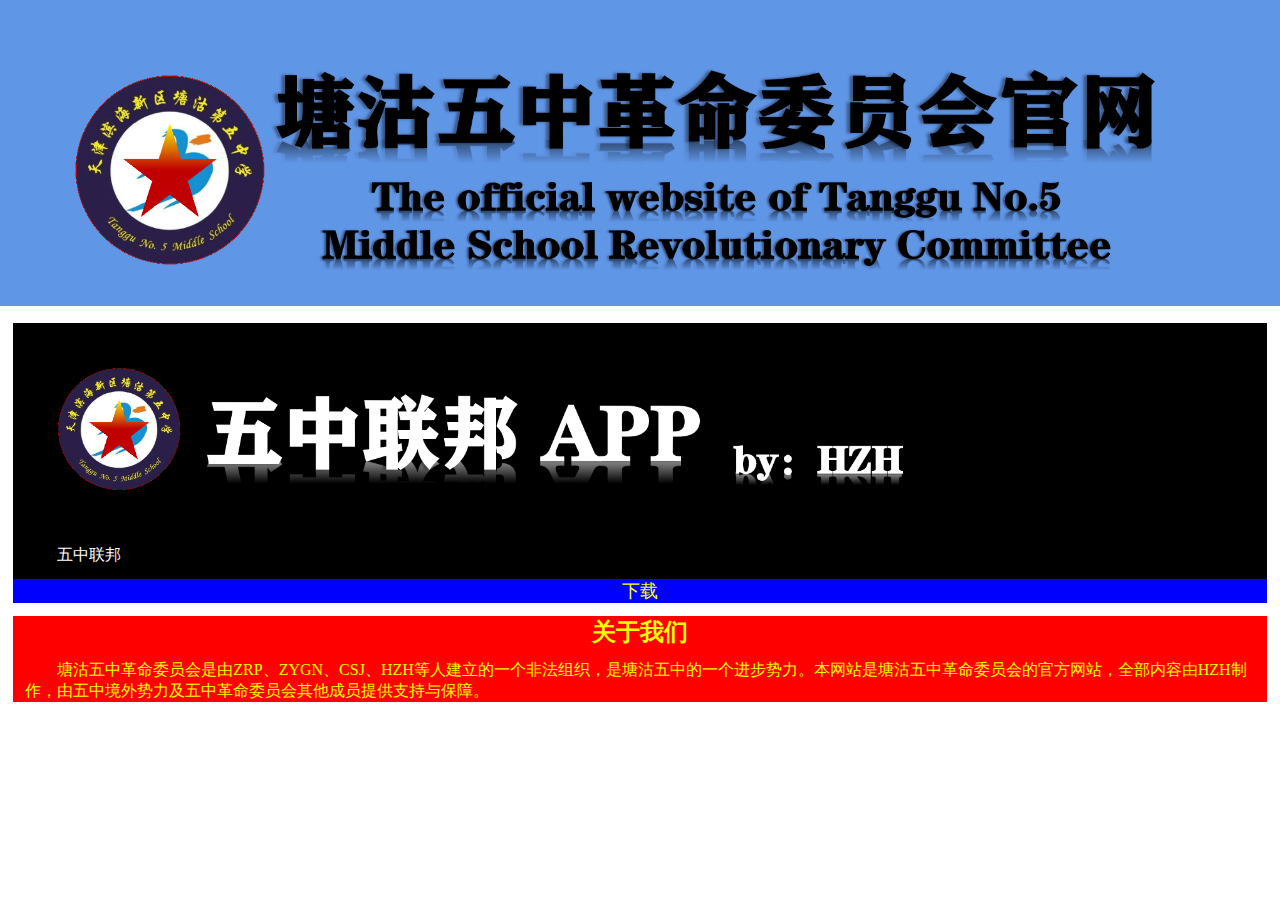
<file: index.html>
<!DOCTYPE html>
<html>
    <head>
        <meta charset="utf-8">
        <title>塘沽五中革命委员会官网</title>
		<link rel="stylesheet" href="main.css"/>
    </head>
    <body>
		<!--标题-->
		<div class="head">
			<img src="TopLogo.png"/>
		</div>
		<!--下载-->
		<div class="app">
			<img src="ic_app.png"/>
			<p>&emsp;&emsp;五中联邦</p>
			<button>下载</button>
		</div>
		<!--关于-->
		<div class="about">
			<h2>关于我们</h2>
			<p>&emsp;&emsp;塘沽五中革命委员会是由ZRP、ZYGN、CSJ、HZH等人建立的一个非法组织，是塘沽五中的一个进步势力。本网站是塘沽五中革命委员会的官方网站，全部内容由HZH制作，由五中境外势力及五中革命委员会其他成员提供支持与保障。</p>
		</div>
		
		
		
		
		
		
		
		
		
		
		
		
		
		
		
		
		
		
		

		
		
		
		
		
    </body>
	<script src="main.js"></script>
</html>
</file>
<file: main.css>
* {
	word-break: break-all;
	padding: 0;
	margin: 0;
	border: 0;
}

.head {
	width: 100%;
	height: auto;
}

.app {
	width: 98%;
	height: auto;
	background-color: black;
	color: white;
	margin: 1%;
}

img {
	width: 100%;
	height: auto;
	src: url("ic_app.png");
}

p {
	margin: 1%;
	text
}

button {
	width: 100%;
	height: auto;
	background-color: blue;
	color: yellow;
	font-size: large;
}
.about {
	width: 98%;
	height: auto;
	background-color: red;
	color: yellow;
	margin: 1%;
}
h2 {
	text-align:center;
}
p {
	margin: 1%;"
}
</file>
